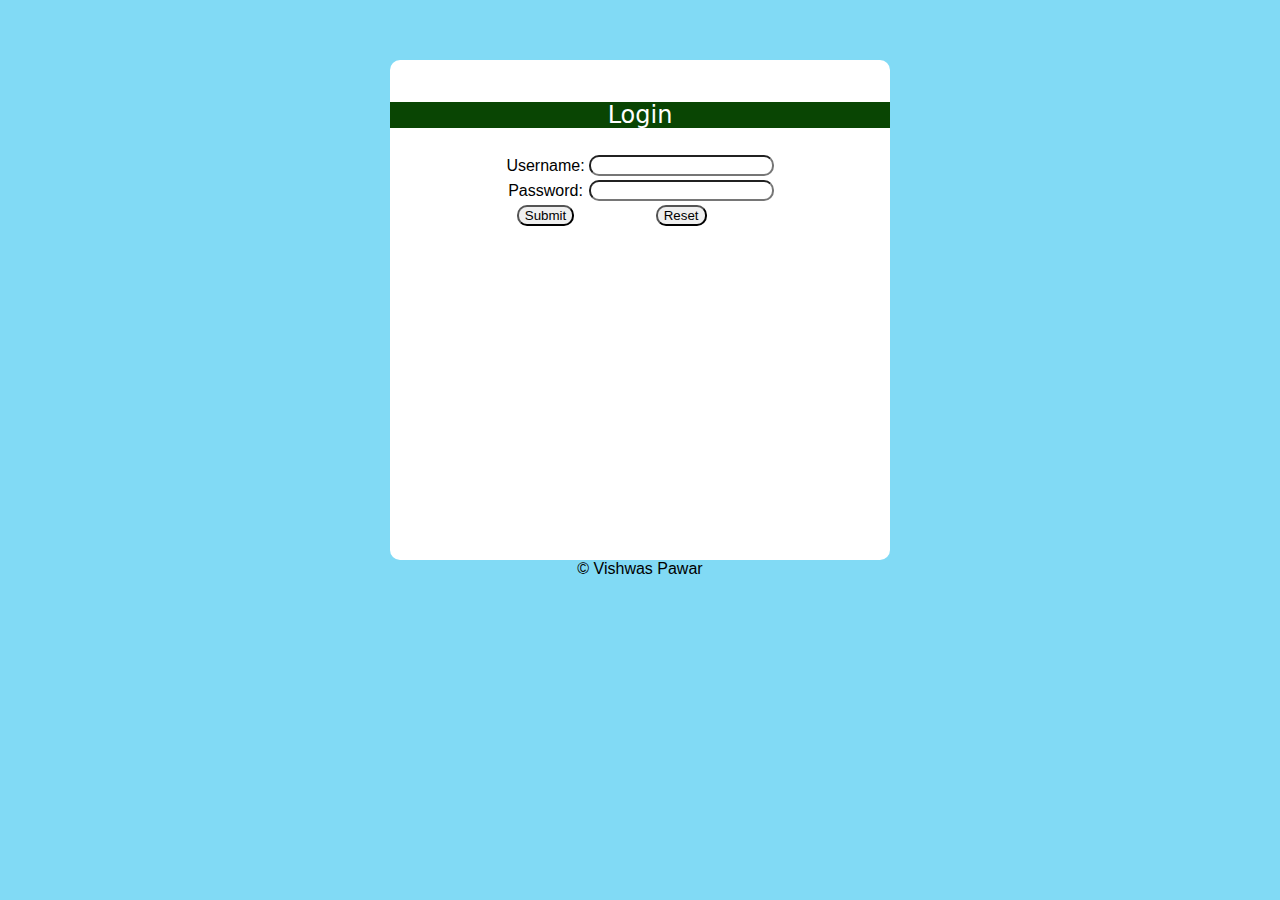
<file: index.html>
<!DOCTYPE html>
<html ng-app="quizApp">
<head>
<meta charset="ISO-8859-1">
<title>Quiz App</title>
 	 <script src="lib/angular.js"></script>
         <script src="lib/angular-route.js"></script>
         <script src="lib/d3.v3.min.js"></script>
         <script src="js/controllers.js"></script>
         <script src="js/app.js"></script>
         <script src="js/config.js"></script>
         <script src="js/customservices.js"></script>
         <style>
         	@import url("css/style.css");
                @import url("css/responsive.css")
         </style>
		 
</head>

<body>
	<div ng-view></div>
	<div class="footer">&copy Vishwas Pawar</div>
</body>
</html>
</file>
